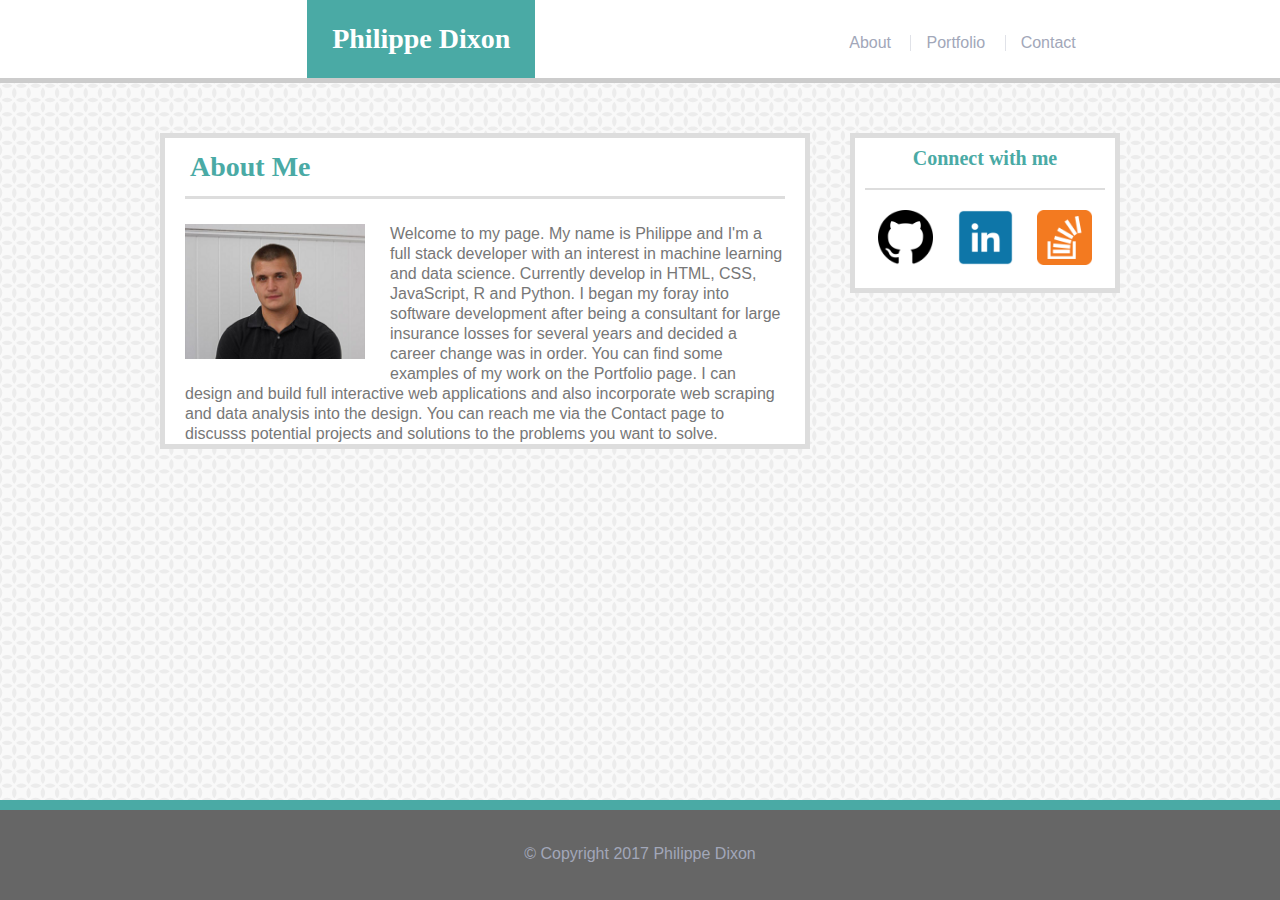
<file: index.html>
<!DOCTYPE html>
<html lang='en'>
<head>
	<title>Philippe Dixon's Homepage</title>
	<link rel='stylesheet' type="text/css" href='assets/css/reset.css'>
	<link rel='stylesheet' type="text/css" href='assets/css/style.css'>
</head>
<body>
	<div class="header">
		<h1><a href="index.html">Philippe Dixon</a></h1>
		<ul>
			<li><a href="index.html">About</a></li>
			<li class="left_border"><a href="portfolio.html">Portfolio</a></li>
			<li class="left_border"><a href="contact.html">Contact</a></li>
		</ul>
	</div>
	

	<div class="container">
		<div class="about">
			<div class="about_title">
				<h1>About Me</h1>
			</div>
			<div class="content">	
				<img src="assets/images/profile.png" alt="my profile picture">
				<p>
					Welcome to my page.  My name is Philippe and I'm a full stack developer with an interest in machine
					learning and data science.  Currently develop in HTML, CSS, JavaScript, R and Python.  I began my foray into software development after being a consultant for large insurance losses for several years and decided a career change was in order.  You can find some examples of my work on the Portfolio page.  I can design and build full interactive web applications and also incorporate web scraping and data analysis into the design.  You can reach me via the Contact page to discusss potential projects and solutions to the problems you want to solve.	
				</p>
			</div>
		</div>

		<div class="connect">
			<div class="connect_title">
				<h3>Connect with me</h3>
			</div>	
			<div class="links">
				<a href="http://www.github.com/psd314" target="_blank"><img src="assets/images/github.png" alt="github icon"></a>
				<a href="http://www.linkedin.com/in/philippe-dixon-1948b413/" target="_blank"><img src="assets/images/linkedin.png" alt="linked in icon"></a>
				<a href="https://stackoverflow.com/users/8077820/philippe-dixon" target="_blank"><img src="assets/images/stack_overflow.png" alt="stack overflow icon"></a>
			</div>
		</div>

	</div>
	<footer>
		<p>&copy; Copyright 2017 Philippe Dixon</p>
	</footer>
</body>
</html>
</file>
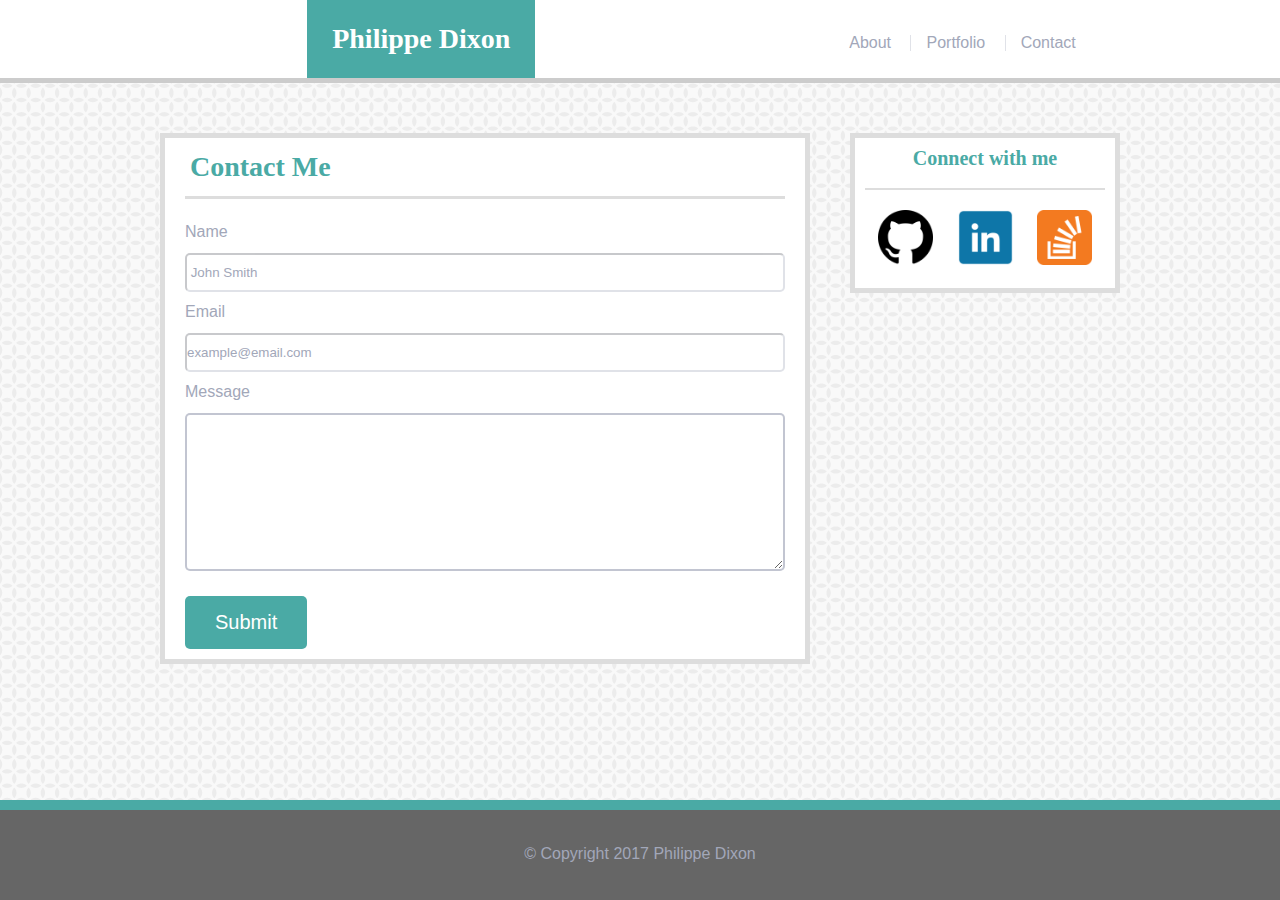
<file: contact.html>
<!DOCTYPE html>
<html lang='en'>
<head>
	<title>Philippe Dixon's Homepage</title>
	<link rel='stylesheet' type="text/css" href='assets/css/reset.css'>
	<link rel='stylesheet' type="text/css" href='assets/css/style.css'>
</head>
<body>
	<div class="header">
		<h1><a href="index.html">Philippe Dixon</a></h1>	
		<ul>
			<li><a href="index.html">About</a></li>
			<li class="left_border"><a href="portfolio.html">Portfolio</a></li>
			<li class="left_border"><a href="contact.html">Contact</a></li>
		</ul>
	</div>

	<div class="container">
		<div class="about">
			<div class="about_title">
				<h1>Contact Me</h1>
			</div>	
			<div class = "content">
				<div class="form">
					<form>
						<fieldset>
							<label for="name">Name</label>
							<input type="text" name="name" id="name" value=" John Smith">
							<br>
							<label for="email">Email</label>
							<input type="email" id="email" 	name="email" value=" example@email.com">
							<br>
							<label for="message">Message</label>
							<textarea id="message" rows="10" cols="50">
							</textarea>
							<br>
							<input type="submit" value="Submit">
						</fieldset>
					</form>
				</div>
			</div>	<!-- /.about -->
		</div>	<!-- /.content -->
		<div class="connect">
			<div class="connect_title">
				<h3>Connect with me</h3>
			</div>	

			<div class="links">
				<a href="http://www.github.com/psd314" target="_blank"><img src="assets/images/github.png" alt="github icon"></a>
				<a href="http://www.linkedin.com/in/philippe-dixon-1948b413/" target="_blank"><img src="assets/images/linkedin.png" alt="linked in icon"></a>
				<a href="https://stackoverflow.com/users/8077820/philippe-dixon" target="_blank"><img src="assets/images/stack_overflow.png" alt="stack overflow icon"></a>
			</div>
		</div>

	</div><!-- /.container -->

	<footer>
		<p>&copy; Copyright 2017 Philippe Dixon</p>
	</footer>
</body>
</html>
</file>
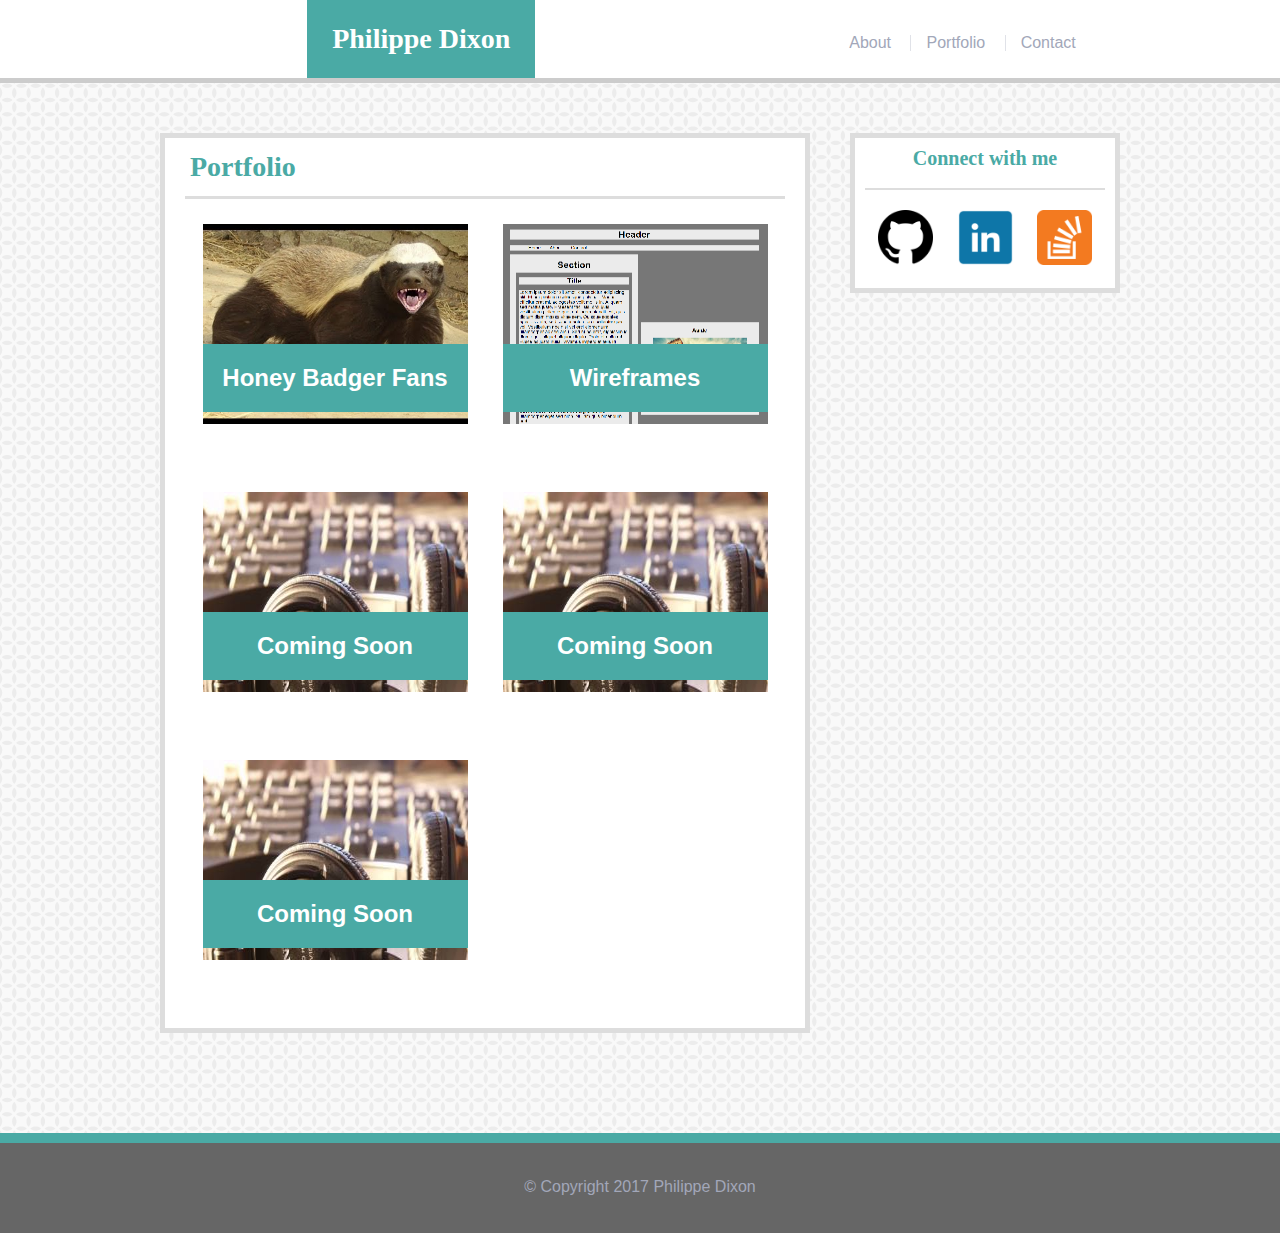
<file: portfolio.html>
<!DOCTYPE html>
<html lang='en'>
<head>
	<title>Philippe Dixon's Homepage</title>
	<link rel='stylesheet' type="text/css" href='assets/css/reset.css'>
	<link rel='stylesheet' type="text/css" href='assets/css/style.css'>
</head>
<body>
	<div class="header">
		<h1><a href="index.html">Philippe Dixon</a></h1>
		<ul>
			<li><a href="index.html">About</a></li>
			<li class="left_border"><a href="portfolio.html">Portfolio</a></li>
			<li class="left_border"><a href="contact.html">Contact</a></li>
		</ul>
	</div>

	<div class ="container">

		<div class="portfolio about">
			<div class="about_title">
				<h1>Portfolio</h1>
			</div>			
			<div class="content">
				<div class="col">
					<figure>
						<a href="http://psd314.github.io/honey_badger" target="_blank">
						<img src="assets/images/honey_badger.jpg" alt="honey badger">
						</a>
							<figcaption>Honey Badger Fans</figcaption>
					</figure>
			
					<figure>
						<img src="assets/images/headphones.jpeg" alt="headphones">
							<figcaption>Coming Soon</figcaption>
					</figure>

					<figure>
						<img src="assets/images/headphones.jpeg" alt="headphones">
							<figcaption>Coming Soon</figcaption>
					</figure>
				</div>
				<div class="col">
						<figure>
						<a href="https://psd314.github.io/HW-Wireframe/" target="_blank">
						<img src="assets/images/wireframes.png" alt="preview 	image of wireframes page">
						</a>
							<figcaption>Wireframes</figcaption>
						</figure>
				
						<figure>
							<img src="assets/images/headphones.jpeg" alt="headphones">
								<figcaption>Coming Soon</figcaption>
						</figure>
					</div>
			</div>	<!-- /.content -->
		</div>	<!-- /.portfolio .about -->

		<div class="connect">
			<div class="connect_title">
				<h3>Connect with me</h3>
			</div>	
			
			<div class="links">
				<a href="http://www.github.com/psd314" target="_blank"><img src="assets/images/github.png" alt="github icon"></a>
				<a href="http://www.linkedin.com/in/philippe-dixon-1948b413/" target="_blank"><img src="assets/images/linkedin.png" alt="linked in icon"></a>
				<a href="https://stackoverflow.com/users/8077820/philippe-dixon" target="_blank"><img src="assets/images/stack_overflow.png" alt="stack overflow icon"></a>
			</div>
		</div>
		<!-- /.connect -->
	</div>
	<!-- /.container -->

	<footer>
		<p>&copy; Copyright 2017 Philippe Dixon</p>
	</footer>
</body>
</html>
</file>
<file: assets/css/style.css>
* {
	box-sizing: border-box;
}

html {
    position: relative;
    min-height: 100%;
    background-image: url("../images/vintage-leaves.png");
}

body {
	
	margin: 0 0 100px; 
	padding: 0;
	font-family: 'Arial', 'Helvetica Neue', Helvetica, sans-serif;
}

h1 {
	font-size: 28px;
	font-weight: bold;
}

h1 a {
	text-decoration: none;
	color: white;
}

h2 {
	font-size: 24px;
	font-weight: bold;
}

h3 {
	font-size: 20px;
	font-weight: bold;
}

h1, 
h2,
h3 {
	font-family: 'Georgia', Times, 'Times New Roman', serif;
}

ul {
	position: relative;
	left: 47%;
	display: inline-block;
}

li a {
	text-decoration: none;
	color: #a2a7b9;
}

li a:hover {
	color: #4aaaa5;
	font-size: 20px;
	font-weight: bold;
}

footer p {
	margin-top: 34px;
}

footer {
    position: absolute;
    left: 0;
    bottom: 0;
    height: 100px;
    width: 100%;
	background-color: #666666;
	text-align: center;
	color: #a2a7b9;
	border-top: 10px solid #4aaaa5;
}

p {
	line-height: 1.25em;
}

.container {
	width: 960px;
	margin: 50px auto 0;
}

.header {
	background-color: #ffffff;
	border-bottom: 5px solid #ccc;
}

.header li{
	display: inline-block;
	position: relative;
	color: #a2a7b9;
	padding: 0 15px;
	font-weight: 300;
}

.header h1 {
	position: relative;
	left: 24%;
	display: inline-block;
	background-color: #4aaaa5;
	color: white;
	padding: 25px;
	margin: 0;
}

.left_border {
	border-left: 1px solid rgba(162, 167, 185, .33);
}

.about {
	position: relative;
	top: 10%;
	display: inline-block;
	width: 650px;
	border: 5px solid #dddddd;
	background-color: #fff;
}

.about h1 {
	color: #4aaaa5;
	margin-left: 25px;
}

.about img {
	width: 180px;
	height: 135px;
	margin: 0 25px 25px 0;
	float: left;
}

.about p {
	margin-top: 0;
	color: #777777;
}

.about_title {
	padding: 15px 0;
}

.connect_title {
	padding: 10px 0;
}

.content {
	border-top: 3px solid #ddd;
	width: 600px;
	margin: auto;
	padding-top: 25px;
}

.connect {
	position: relative;
	float: right;
	display: inline-block;
	width: 270px;
	border: 5px solid #dddddd;
	background-color: #fff;
	text-align: center;
	color: #4aaaa5;
}

.connect h3 {
	margin-bottom: 10px;
}

.links {
	border-top: 2px solid #ddd;
	margin: auto;
	padding: 20px 0;
	width: 240px;
}

.links a {
	padding: 0 10px;
}

.links a img {
	width: 55px;
	height: 55px;
}


/*********************************
	PORTFOLIO
*********************************/

.portfolio {
	margin-bottom: 100px;
	
}

.portfolio img {
	width: 265px;
	height: 200px;
	margin: auto;
}

figure {
	width: 265px;
	margin: auto;
}

figcaption {
	position: relative;
	color: white;
	background: #4aaaa5;
	text-align: center;
	font: bold 24px 'Arial', 'Helvetica Neue', Helvetica, sans-serif;
	display: inline-block;
	width: 265px;
	top: -80px;
	padding: 20px 0;
}

.col {
	width: 50%;
	float: left;
}

/*CONTACT*/
 
fieldset {
	border: none;
}

label {
	color: #a2a7b9;
}

input {
	color: #a2a7b9;
}
input[type="text"] {
	width: 100%;
	margin: 12.5px 0;
	padding: 10px 0;
	border-radius: 5px;
	border-color: rgba(162, 167, 185, .33);	
}

input[type="email"] {
	width: 100%;
	margin: 12.5px 0;
	padding: 10px 0;
	border-radius: 5px;
	border-color: rgba(162, 167, 185, .33);	
}

input[value=" John Smith"] {
	border-color: rgba(162, 167, 185, .33);
}

textarea {
	width: 100%;
	margin: 12.5px 0;
	border-width: 2px;
	border-radius: 5px;
	border-color: rgba(162, 167, 185, .66);
}

input[type="submit"] {
	background: #4aaaa5;
	color: white;
	border: none;
	padding: 15px 30px;
	border-radius: 5px;
	margin: 10px 0 10px 0;
	font-size: 20px	;
}

input[type="submit"]:hover {
	border: 2px solid #4aaaa5;
	padding: 13px 28px;
	color: #4aaaa5;
	background: #fff;
}
</file>
